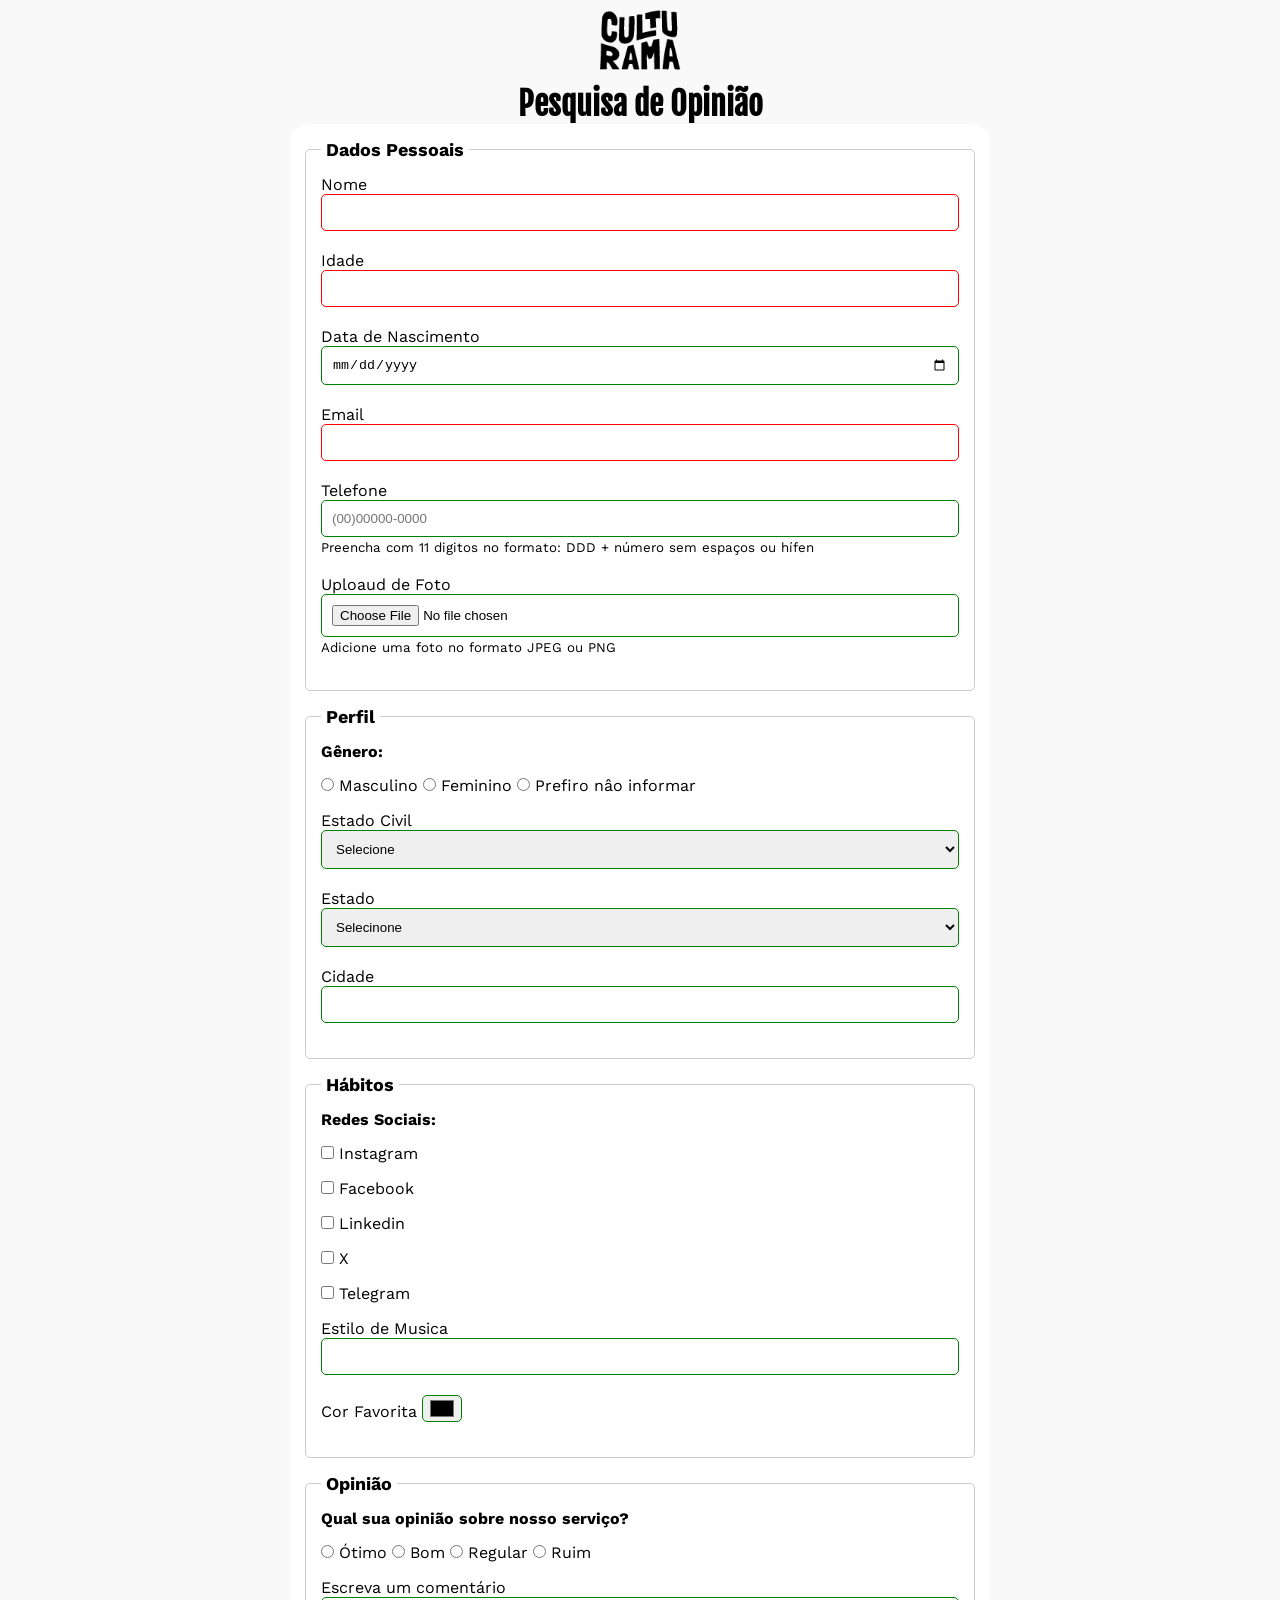
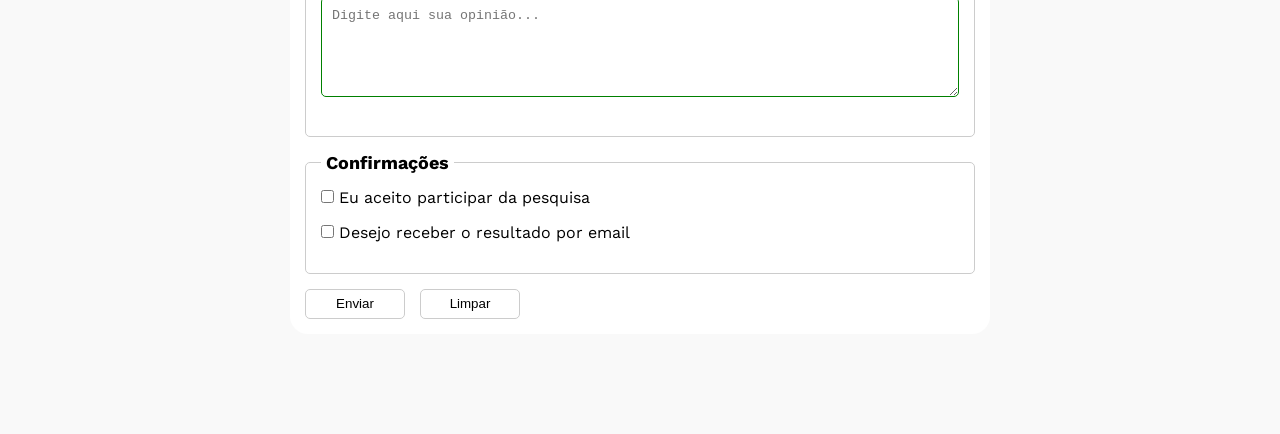
<file: index.html>
<!DOCTYPE html>
<html lang="pt-br">
<head>
    <meta charset="UTF-8">
    <meta name="viewport" content="width=device-width, initial-scale=1.0">
    <link rel="stylesheet" href="css/style.css">
    <link rel="icon" href="culturama-favico.png">
    <link rel="preconnect" href="https://fonts.googleapis.com">
    <link rel="preconnect" href="https://fonts.gstatic.com" crossorigin>
    <link href="https://fonts.googleapis.com/css2?family=Fjalla+One&family=Poppins:ital,wght@0,100;0,200;0,300;0,400;0,500;0,600;0,700;0,800;   0,900;1,100;1,200;1,300;1,400;1,500;1,600;1,700;1,800;1,900&family=Unbounded:wght@200..900&family=Work+Sans&display=swap"
    rel="stylesheet">

    <title>Pesquisa Culturama</title>
</head>
<body>
    <main>
    <header>

        <img src="img/logo-culturama.png" alt="logo culturama">
        <h1>Pesquisa de Opinião</h1>

    </header>
    <section>
        <form action="sucesso.html" method="get">

         <!-- Dados Pessoais -->

        <fieldset>
            <legend>Dados Pessoais</legend>

                <label for="name">Nome</label>
                <input id="name" type="text" name="username" required>
                <br>
                <label for="age">Idade</label>
                <input id="age" type="number" name="userage" min="12" max="100" required>
                <br>
                <label for="birthdate">Data de Nascimento</label>
                <input id="birthdate" type="date" name="birthdate">
                <br>
                <label for="email">Email</label>
                <input id="email" type="email" name="useremail" required>
                <br>
                <label for="phone">Telefone</label>
                <input id="phone" type="tel" name="phonenumber" pattern="[0-9] {11}" placeholder="(00)00000-0000" aria-describedby="phonehelp">
                <small id="phonehelp">Preencha com 11 digitos no formato: DDD + número sem espaços ou hífen</small>
                <br>
                <label for="userimage">Uploaud de Foto</label>
                <input type="file" accept="image/*" name="userimage" aria-describedby="imagehelp">
                <small id="imagehelp">Adicione uma foto no formato JPEG ou PNG</small>
        </fieldset>

        <!-- Perfil -->
         
        <fieldset>
            <legend>Perfil</legend>

              <p>Gênero:</p>
              <input id="genderMasc" type="radio" name="usergender" value="Masculino">
              <label for="genderMasc">Masculino</label>

              <input id="genderFem" type="radio" name="usergender" value="Feminino">
              <label for="genderFem">Feminino</label>

              <input id="notInforGender" type="radio" name="usergender" value="notInformed">
              <label for="notInforGender">Prefiro nâo informar</label>
              <br>
            <label for="maritalStatus">Estado Civil</label>
            <select name="usermaritalStatus" id="maritalStatus">

                <option value="notInformed">Selecione</option>
                <option value="casado">Casado(a)</option>
                <option value="solteiro">Solteiro(a)</option>
                <option value="Divorciado">Divorciado(a)</option>
                <option value="Viúvo">Viúvo(a)</option>

            </select>
            <label for="state">Estado</label>
            <select name="userState" id="state">

               <option value="notInformed">Selecinone</option>
               <option value="Acre">Acre</option>
               <option value="Alagoas">Alagoas</option>
               <option value="Amapá">Amapá</option>
               <option value="Amazonas">Amazonas</option>
               <option value="Bahia">Bahia</option>
               <option value="Ceará">Ceará</option>
               <option value="Distrito Federal">Distrito Federal</option>
               <option value="Espírito Santo">Espírito Santo</option>
               <option value="Goiás">Goiás</option>
               <option value="Maranhão">Maranhão</option>
               <option value="Mato Grosso do Sul">Mato Grosso do Sul</option>
               <option value="Mato Grosso">Mato Grosso</option>
               <option value="Minas Gerais">Minas Gerais</option>
               <option value="Pará">Pará</option>
               <option value="Paraíba">Paraíba</option>
               <option value="Paraná">Paraná</option>
               <option value="Pernambuco">Pernambuco</option>
               <option value="Piauí">Piauí</option>
               <option value="Rio de Janeiro">Rio de Janeiro</option>
               <option value="Rio Grande do Norte">Rio Grande do Norte</option>
               <option value="Rio Grande do Sul">Rio Grande do Sul</option>
               <option value="Rondônia">Rondônia</option>
               <option value="Roraima">Roraima</option>
               <option value="Santa Catarina">Santa Catarina</option>
               <option value="São Paulo">São Paulo</option>
               <option value="Sergipe">Sergipe</option>
               <option value="Tocantins">Tocantins</option>

            </select>
                <label for="City">Cidade</label>
                <input id="City" type="text" name="userCity">

        </fieldset>

                <!-- Habitos -->
    
        <fieldset>
            <legend>Hábitos</legend>
            <p>Redes Sociais:</p>
            <input id="instagram" type="checkbox" name="social" value="instagram">
            <label for="instagram">Instagram</label>
            <br>
            <input id="facebook" type="checkbox" name="social" value="facebook">
            <label for="facebook">Facebook</label>
            <br>
            <input id="linkedin" type="checkbox" name="social" value="linkedin">
            <label for="linkedin">Linkedin</label>
            <br>
            <input id="x" type="checkbox" name="social" value="x">
            <label for="x">X</label>
            <br>
            <input id="telegram" type="checkbox" name="social" value="telegram">
            <label for="telegram">Telegram</label>
            <br>
            <label for="musicStyle">Estilo de Musica</label>
            <input type="text" id="musicStyle" name="musicStyle" list="optionMuscic">
            <datalist id="optionMuscic">
                <option value="Forró"></option>
                <option value="Rap"></option>
                <option value="Reggae"></option>
                <option value="Pop"></option>
            </datalist>
            <br>
            <label for="favoriteColor">Cor Favorita</label>
            <input type="color" name="userFavoriteColor" id="favoriteColor">
        </fieldset>
        <fieldset>
               <!-- Opinião  -->
            <Legend>Opinião</Legend>
            <p>Qual sua opinião sobre nosso serviço?</p>

            <input type="radio" name="optionSatisfaction" id="optionExcellent" value="Ótimo">
            <label for="optionExcellent">Ótimo</label>

            <input type="radio" name="optionSatisfaction" id="optionGood" value="Bom">
            <label for="optionGood">Bom</label>

            <input type="radio" name="optionSatisfaction" id="optionRegular" value="Regular">
            <label for="optionRegular">Regular</label>

            <input type="radio" name="optionSatisfaction" id="optionPoor" value="Ruim">
            <label for="optionPoor">Ruim</label>
            <br>
            <label for="comment">Escreva um comentário</label>
            <textarea name="userComment" id="comment" placeholder="Digite aqui sua opinião..."></textarea>

        </fieldset>
        <!-- consentimento -->

        <fieldset>
            <legend>Confirmações</legend>

            <input type="checkbox" name="userLgpds" id="userLgpd" value="accept" required>
            <label for="userLgpd">Eu aceito participar da pesquisa</label><br>

            <input type="checkbox" name="userResult" id="userResultConf" value="accept" >
            <label for="userResultConf">Desejo receber o resultado por email</label>

        </fieldset>

                <button type="submit" aria-label="Enviar formulário com todos os dados">Enviar</button>
                <button type="reset" aria-label="Limpar todos os dados do formulário">Limpar</button>
    </form>
    </section>
    </main>
</body>
</html>
</file>
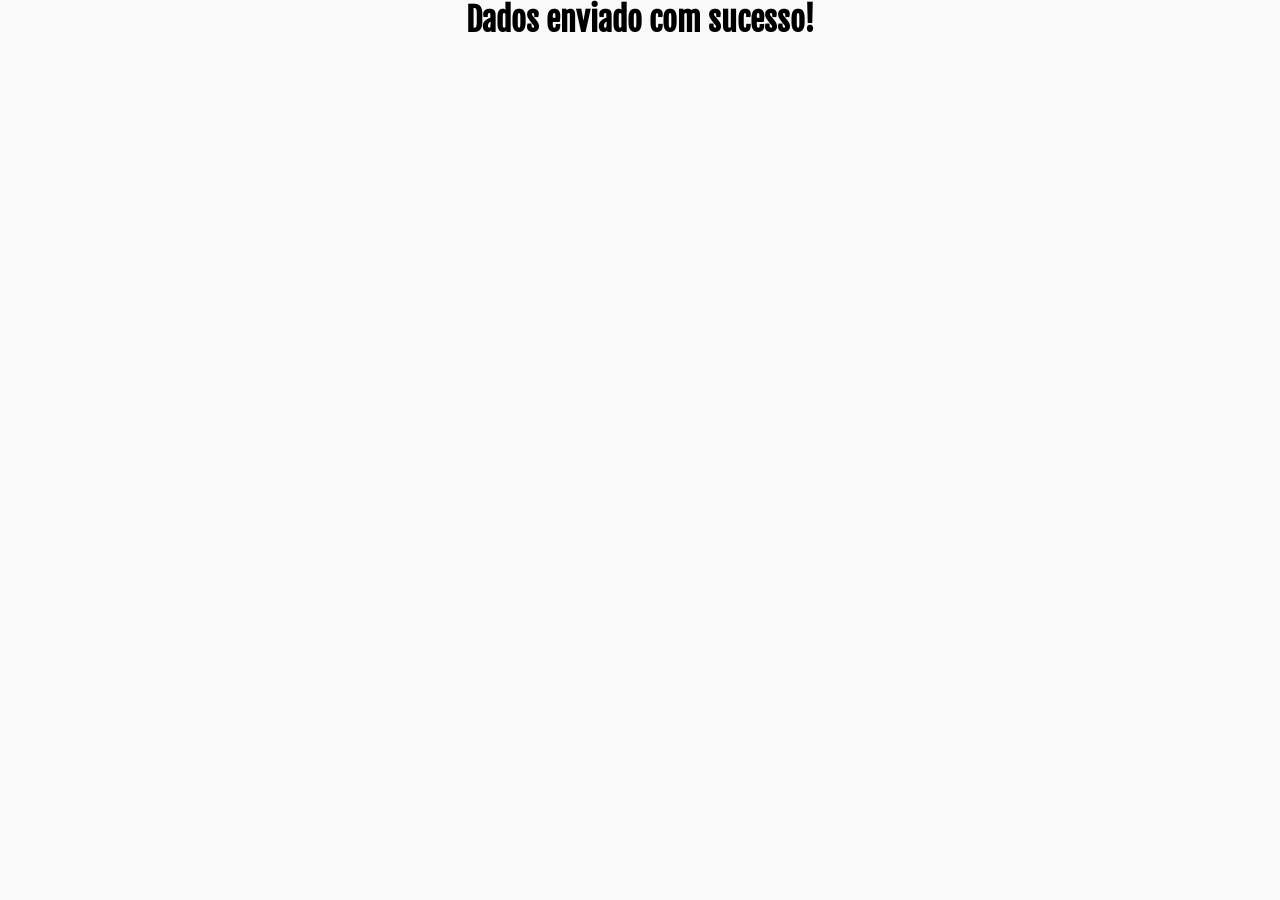
<file: sucesso.html>
<!DOCTYPE html>
<html lang="pt-br">
<head>
    <meta charset="UTF-8">
    <meta name="viewport" content="width=device-width, initial-scale=1.0">
    <link rel="stylesheet" href="css/style.css">
    <link rel="icon" href="culturama-favico.png">
    
    <link rel="preconnect" href="https://fonts.googleapis.com">
    <link rel="preconnect" href="https://fonts.gstatic.com" crossorigin>
    <link href="https://fonts.googleapis.com/css2?family=Fjalla+One&family=Poppins:ital,wght@0,100;0,200;0,300;0,400;0,500;0,600;0,700;0,800;   0,900;1,100;1,200;1,300;1,400;1,500;1,600;1,700;1,800;1,900&family=Unbounded:wght@200..900&family=Work+Sans&display=swap"
    rel="stylesheet">
    <title>Pesquisa Culturama</title>
</head>
<body>

    <h1 role="alert">Dados enviado com sucesso!</h1>
    
</body>
</html>
</file>
<file: css/style.css>
*{
    margin:0;
    padding: 0;
    box-sizing: border-box;
}

body{
    background-color: #f9f9f9;
    font-family: "Work Sans", sans-serif;
}

main{
    width: 100%;
    max-width: 700px;
    margin: 0 auto;
}

header{
    text-align: center;
}

img{
    width: 100px;
}

h1{
    font-family: "Fjalla One", sans-serif;
    text-align: center;
}

form{
    background-color: #ffff;
    padding: 15px;
    border-radius: 18px;
    margin-bottom: 100px;
}

fieldset{
    padding: 15px;
    border: 1px solid #cccccc;
    border-radius: 5px;
    margin-bottom: 15px;
}

legend{
    font-weight: bold;
    font-size: 18px;
    padding: 0 5px;
}

label{
    display: inline-block;
    margin-bottom: 0 5px;
}

input[type= tel]{
    margin-bottom: 0;
}
small{
    display: inline-block;
    margin-bottom: 20px;
}
input[type= file]{
    margin-bottom: 0;
}
p{
    margin-bottom: 15px;
    font-weight: bold;
}

input, select, textarea{
    width: 100%;
    padding: 10px;
    margin-bottom: 20px;
    border: 1px solid #cccccc;
    border-radius: 5px;
}

textarea{
    min-height: 100px;
}

input[type="radio"],
input[type="checkbox"]{
    width: auto;
}

input[type="color"]{
    width: 40px;
    padding: 0 5px;
}

input:invalid, 
select:invalid, 
textarea:invalid{
    border-color: red;
}

input:valid, 
select:valid, 
textarea:valid{
    border-color: green;
}

button{
    width: 100px;
    height: 30px;
    margin-right: 10px;
    background-color: #ffffff;
    border: 1px solid #cccccc;
    border-radius: 5px;
    cursor: pointer;
}

button[type=submit]:hover{
    background-color: green;
    color: #ffffff;
}

button[type=reset]:hover{
    background-color: red;
    color: #ffffff;
}
</file>
